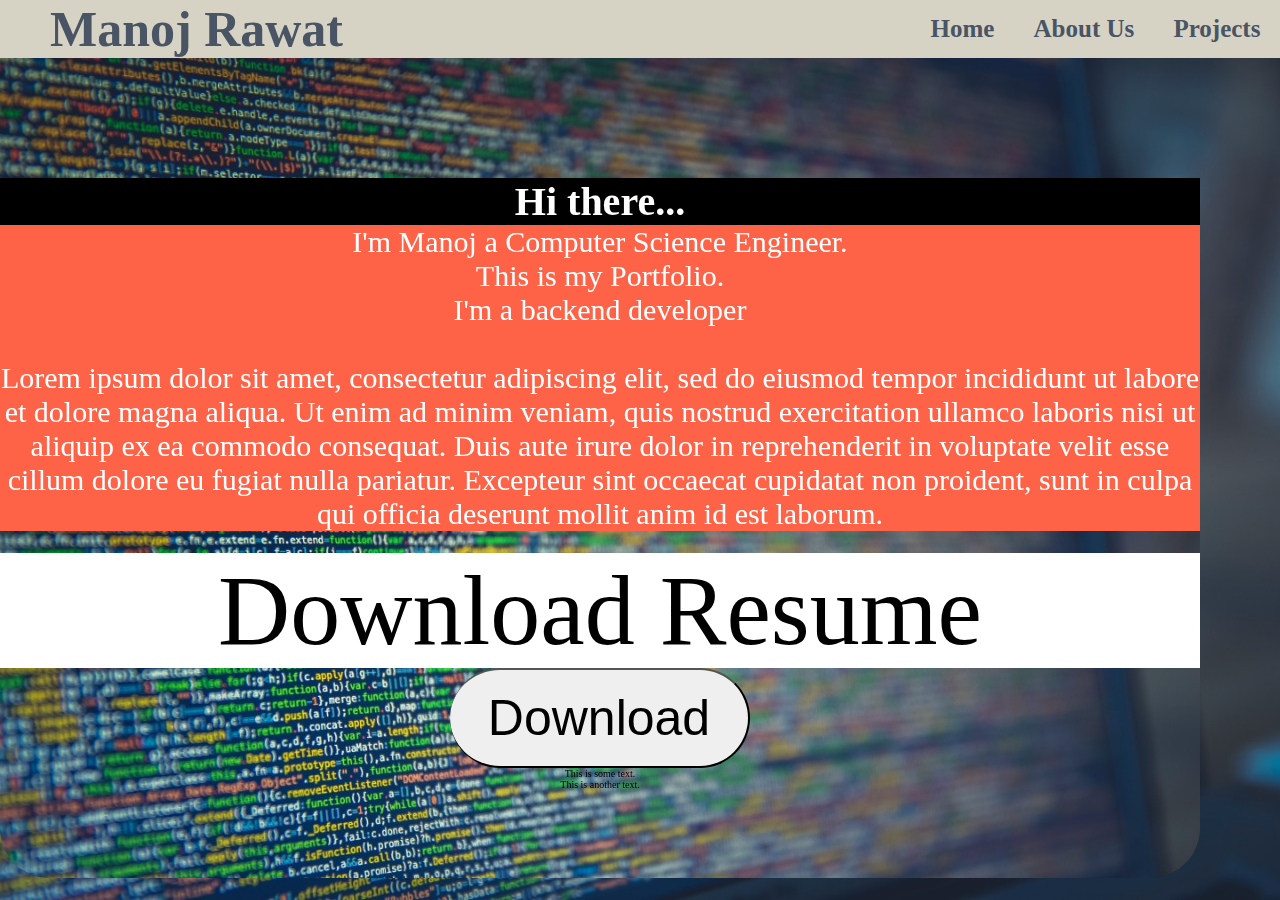
<file: aboutus.html>
<!DOCTYPE html>
<html lang="en">
  <head>
    <meta charset="UTF-8" />
    <meta name="viewport" content="width=device-width, initial-scale=1.0" />
    <title>Manoj Rawat/about</title>
    <link rel="stylesheet" href="aboutus.css" />
    <link rel="icon" href="favicon.ico" />
    <!-- <link
      rel="stylesheet"
      href="https://maxcdn.bootstrapcdn.com/bootstrap/3.4.1/css/bootstrap.min.css"
    />
    <script src="https://ajax.googleapis.com/ajax/libs/jquery/3.5.1/jquery.min.js"></script>
    <script src="https://maxcdn.bootstrapcdn.com/bootstrap/3.4.1/js/bootstrap.min.js"></script>
   -->
  </head>
  <body>
    <div class="top-container">
      <nav class="navbar">
        <div class="hero-title">
          <h1>Manoj Rawat</h1>
        </div>
        <div class="navcontainer">
          <div class="navlinks">
            <a href="index.html">Home</a>
          </div>
          <div class="navlinks">
            <a href="aboutus.html">About Us</a>
          </div>
          <div class="navlinks">
            <a href="project.html">Projects</a>
          </div>
        </div>
      </nav>
      <div class="profile-container">
        <div class="profile">
          <img class="prof" src="profile.jpg" alt="" />
        </div>
      </div>

      <div class="bio">
        <div class="jumbotron">
          <h2>Hi there...</h2>
          <p class="port">
            I'm Manoj a Computer Science Engineer. <br />
            This is my Portfolio. <br />I'm a backend developer <br /><br />
            Lorem ipsum dolor sit amet, consectetur adipiscing elit, sed do
            eiusmod tempor incididunt ut labore et dolore magna aliqua. Ut enim
            ad minim veniam, quis nostrud exercitation ullamco laboris nisi ut
            aliquip ex ea commodo consequat. Duis aute irure dolor in
            reprehenderit in voluptate velit esse cillum dolore eu fugiat nulla
            pariatur. Excepteur sint occaecat cupidatat non proident, sunt in
            culpa qui officia deserunt mollit anim id est laborum.
          </p>
          <br />
          <br />
          <p class="port2">Download Resume</p>
          <a href="ManojResume.pdf" download="Resume">
            <button class="but" type="button">Download</button></a
          >
        </div>
        <p>This is some text.</p>
        <p>This is another text.</p>
      </div>
    </div>

    <div class="bottom-container"></div>
  </body>
</html>
</file>
<file: aboutus.css>
*,
*::before,
*::after {
  box-sizing: border-box;
  margin: 0;
  padding: 0;
}

html {
  font-size: 10px;
}

.top-container {
  height: 100vh;
  background-image: url(aboutBG.jpeg);
  background-size: cover;
  background-repeat: no-repeat;
  background-position: center;
  position: relative;
}

.img-container {
  width: 100vw;
  height: 100vh;
}

.navbar {
  width: 100%;
  background-color: #d6d2c4;
  display: flex;
  padding-left: 5rem;
  justify-content: space-between;
}

.hero-title {
  color: #495464;
}

.hero-title > h1 {
  font-size: 5rem;
}

.navcontainer {
  width: 30%;
  display: flex;
  justify-content: space-around;
}

.navlinks {
  font-size: 2.5rem;
  height: 100%;
  padding-top: 1.5rem;
}

.navlinks > a {
  text-decoration: none;
  font-weight: bolder;
  color: #495464;
}

.navlinks > a:hover {
  color: #14274e;
}

.prof {
  text-align: center;
  border-radius: 5rem;
  width: 50rem;
  height: 70rem;
  background-size: cover;
  border-style: solid;
  border-width: thick;
  border-color: #d6d2c4;
}
.profile-container {
  position: absolute;
  margin-left: 140rem;
  margin-top: 12rem;
}
.bio {
  width: 120rem;
  height: 70rem;
  margin-left: 0rem;
  text-align: center;
  position: absolute;
  margin-top: 12rem;
  background-image: url(aboutBG.jpeg);
  border-radius: 5rem;
}
.bio {
  -webkit-filter: blur(8px);
  -moz-filter: blur(6px);
  -ms-filter: blur(6px);
  -o-filter: blur(8px);
  filter: blur(0px);
}

.port {
  color: white;
  font-weight: solid;
  font-size: 3rem;
  background-color: tomato;
}
h2 {
  font-size: 4rem;
  color: white;
  text-shadow: white;
  background-color: black;
}
.port2 {
  color: black;
  font-weight: solid;
  font-size: 10rem;
  background-color: white;
}
.but {
  width: 30rem;
  height: 10rem;
  border-radius: 5rem;
  border-left: black 5px;
  border-right: black 5 px;
  border-color: black;
  font-size: 5rem;
}
</file>
